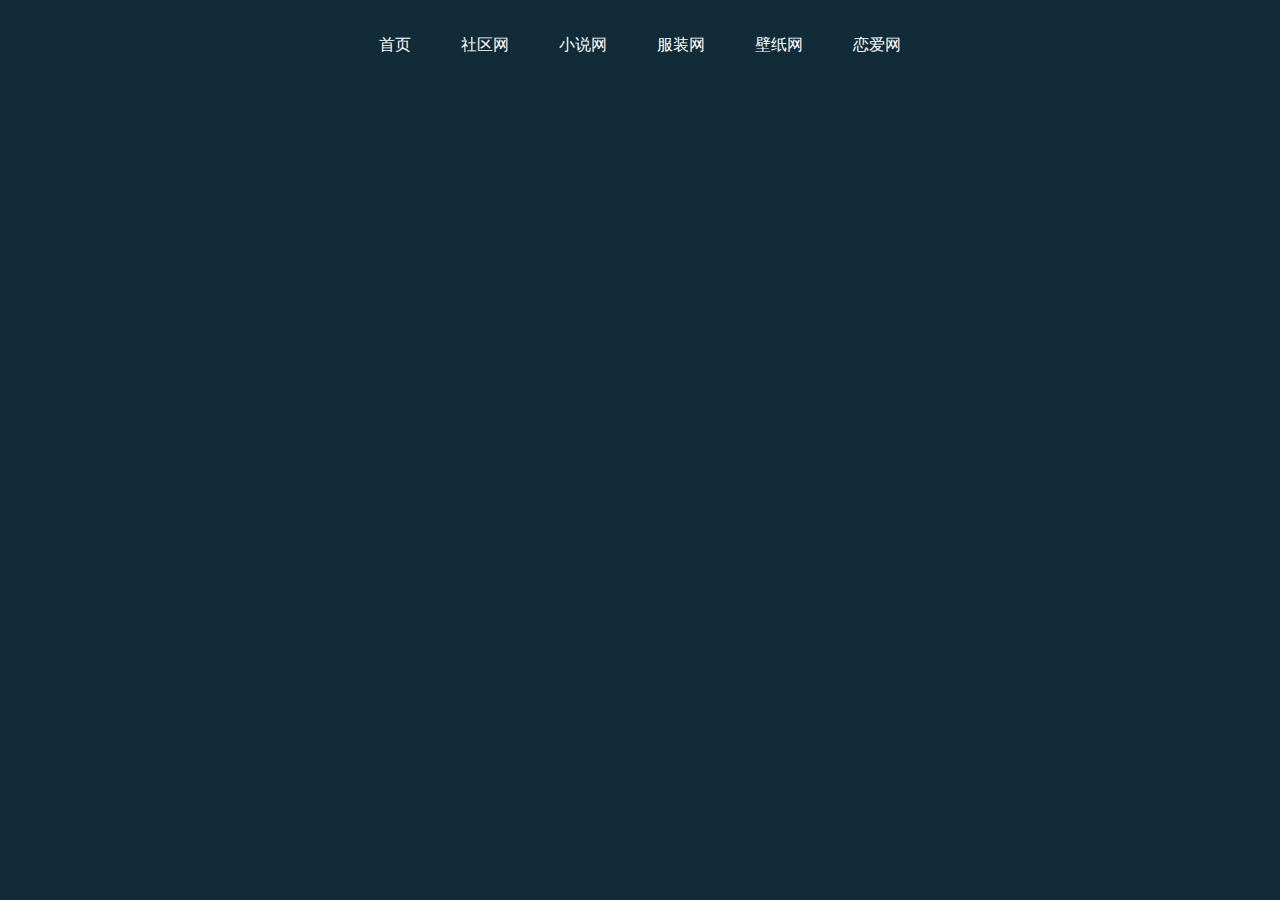
<file: HTML/菜单栏.html>
<!DOCTYPE html>
<html lang="en">

<head>
    <meta charset="UTF-8">
    <meta name="viewport" content="width=device-width, initial-scale=1.0">
    <meta http-equiv="X-UA-Compatible" content="ie=edge">
    <title>菜单栏</title>
    <link rel="stylesheet" href="../css/caidan.css">
</head>

<body>
    <ul>
        <li><a href="#">首页</a></li>
        <li><a href="#">社区网</a></li>
        <li><a href="#">小说网</a></li>
        <li><a href="#">服装网</a></li>
        <li><a href="#">壁纸网</a></li>
        <li><a href="#">恋爱网</a></li>
    </ul>
</body>

</html>
</file>
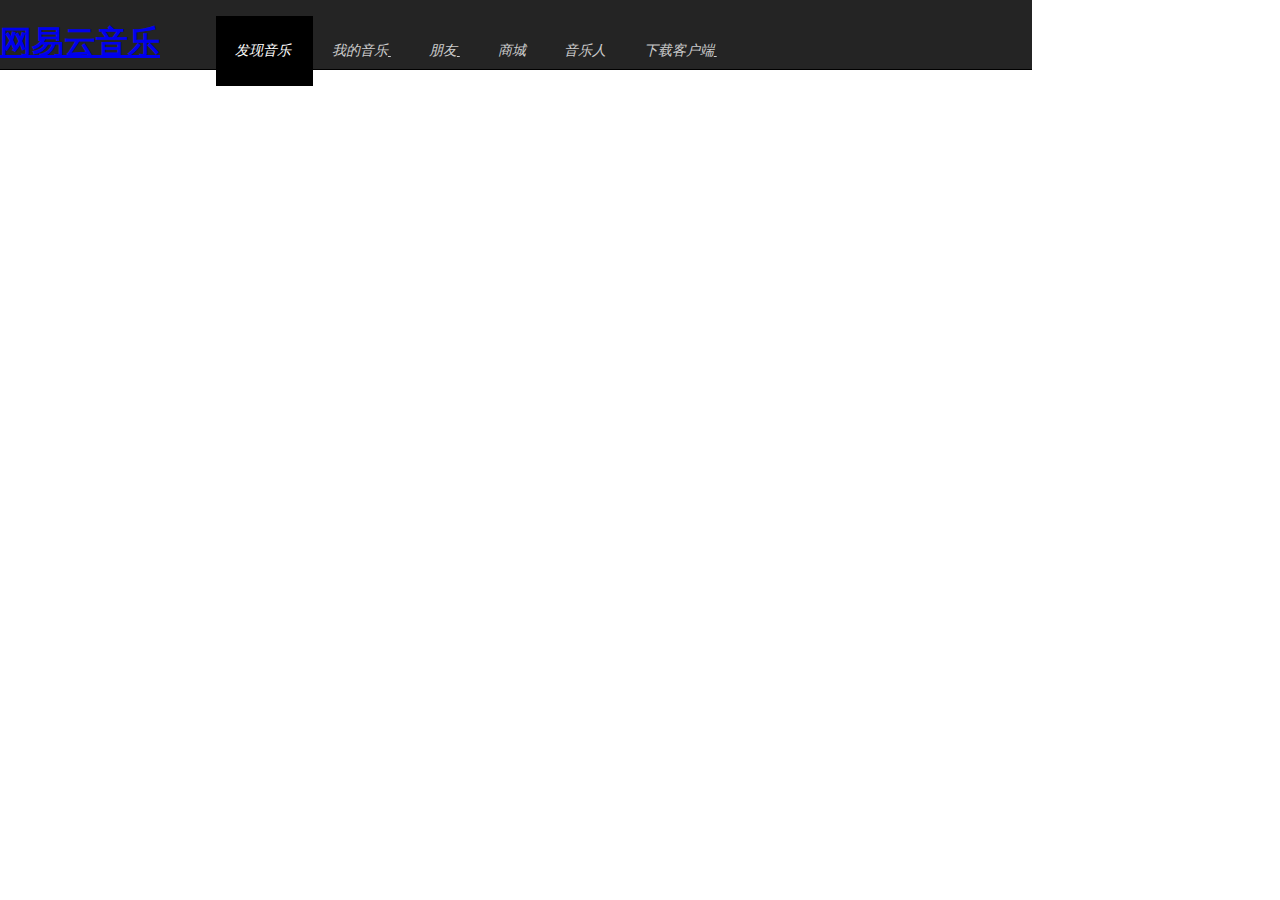
<file: img/Document.htm>
<!DOCTYPE html>
<!-- saved from url=(0055)file:///Users/zhangqinghua/Desktop/reflection/test.html -->
<html lang="en"><head><meta http-equiv="Content-Type" content="text/html; charset=UTF-8">
    
    <meta name="viewport" content="width=device-width, initial-scale=1.0">
    <meta http-equiv="X-UA-Compatible" content="ie=edge">
    <title>Document</title>

    <style>
        .g-topbar {
            position: absolute;
            left: 0;
            top: 0;
            width: 100%;
            z-index: 99;
            zoom: 1;
        }
        
        .m-top {
            position: relative;
            z-index: 1000;
            height: 70px;
            box-sizing: border-box;
            background: #242424;
            border-bottom: 1px solid #000;
        }
        
        .m-top .wrap {
            width: 1100px;
            margin: 0 auto;
        }
        
        .m-top .logo {
            float: left;
            width: 176px;
            height: 69px;
            background-position: 0 0;
        }
        
        .m-top .logo,
        .m-nav .cor,
        .m-nav .hot,
        .m-srch .srchbg,
        .m-mail,
        .m-tophead,
        .m-topvd {
            background: url(https://s2.music.126.net/style/web2/img/frame/topbar.png?b7723b184efb23b4faa7cc19f54403b0) no-repeat 0 9999px;
        }
        
        .m-nav {
            float: left;
        }
        
        .m-nav li {
            position: relative;
            *zoom: 1;
            background-position: right -300px;
        }
        
        .m-nav li,
        .m-nav li span,
        .m-nav a,
        .m-nav a em {
            float: left;
            height: 70px;
            font-size: 14px;
        }
        
        li,
        s {
            list-style: none;
        }
        
        .m-nav li.lst,
        .m-nav li.fst span {
            background: none;
        }
        
        .m-nav li,
        .m-nav li span,
        .m-nav a,
        .m-nav a em {
            float: left;
            height: 70px;
            font-size: 14px;
        }
        
        .m-nav a:hover,
        .m-nav a.z-slt {
            background: #000;
            text-decoration: none;
            color: #fff;
        }
        
        .m-nav a {
            padding: 0 19px;
            text-align: center;
            line-height: 70px;
            color: #ccc;
        }
        
        .m-nav li,
        .m-nav li span,
        .m-nav a,
        .m-nav a em {
            float: left;
            height: 70px;
            font-size: 14px;
        }
        
        a,
        a *,
        .f-hand,
        .f-hand * {
            cursor: pointer;
        }
    </style>
</head>

<body>
    <div id="g-topbar" class="g-topbar" style="width: 1032px; top: 0px;">
        <div class="m-top">
            <div class="wrap f-cb">
                <h1 class="logo"><a hidefocus="true" href="file:///#">网易云音乐</a></h1>
                <ul class="m-nav j-tflag">
                    <li class="fst">
                        <span><a hidefocus="true" href="file:///#" data-module="discover" class="z-slt"><em>发现音乐</em><sub class="cor">&nbsp;</sub></a></span>
                    </li>
                    <li>
                        <span><a data-action="bilog" data-log-action="page" data-log-json="{&quot;type&quot;:&quot;my&quot;}" hidefocus="true" href="file:///my/" data-module="my" class=""><em>我的音乐</em><sub class="cor">&nbsp;</sub></a></span>
                    </li>
                    <li>
                        <span><a hidefocus="true" href="file:///friend" data-module="friend" class=""><em>朋友</em><sub class="cor">&nbsp;</sub><i class="dot j-t" style="display:none;"></i></a></span>
                    </li>
                    <li>
                        <span><a hidefocus="true" href="file:///store/product" target="_blank" data-module="store"><em>商城</em></a></span>
                    </li>
                    <li>
                        <span><a hidefocus="true" href="file:///nmusician/web/recruit" target="_blank" data-module="musician"><em>音乐人</em></a></span>
                    </li>
                    <li class="lst">
                        <span><a id="topbar-download-link" data-action="bilog" data-log-action="page" data-log-json="{&quot;type&quot;:&quot;downloadapp&quot;,&quot;source&quot;:&quot;tab&quot;}" hidefocus="true" href="file:///download" data-module="download"><em>下载客户端</em><sub class="cor">&nbsp;</sub></a></span><sup class="hot">&nbsp;</sup>
                    </li>
                </ul>

            </div>
        </div>
    </div>


</body></html>
</file>
<file: css/caidan.css>
body {
    margin: 0;
    /* 边距： 0 */
    padding: 0;
    /* 填充： 0 */
    display: flex;
    /* 显示：柔性 */
    justify-content: center;
    /* 合理性内容：中心 */
    align-items: center;
    /* 对齐项目：中心; */
    height: 10vh;
    /* 高度：10vh */
    background: #112c38;
    /* 背景 */
}

ul {
    margin: 0;
    /* 边距： 0 */
    padding: 0;
    /* 填充： 0 */
    display: flex;
    /* 显示：柔性 */
}

ul li {
    list-style: none;
    /* 列表样式：无 */
    margin: 0 20px;
    /* 边距： 0 20px */
    transition: 0.5s;
    /* 过渡： 0.5s */
}

ul li a {
    display: block;
    /* 显示：块 */
    position: relative;
    /* 位置：相对 */
    text-decoration: none;
    /* 文本修饰：无 */
    padding: 5px;
    /* 填充： 5px */
    font-family: sans-serif;
    /* 字体系列：无衬线; */
    color: #fff;
    /* 颜色 */
    text-transform: uppercase;
    /* 文本转换：大写 */
    transition: 0.5s;
    /* 过渡： 0.5s */
}

ul:hover li a {
    transform: scale(1.5);
    /* 变换：比例1.5 */
    opacity: .2;
    /* 不相使： .2 */
    filter: blur(5px);
    /* 滤镜：模糊5px */
}

ul li a:hover {
    transform: scale(2);
    /* 变换：规模2 */
    opacity: 1;
    /* 不相： 1 */
    filter: blur(0);
    /* 滤镜：模糊0 */
}

ul li a:before {
    content: '';
    /* 内容 */
    position: absolute;
    /* 位置：绝对 */
    top: 0;
    /* 顶部:0 */
    left: 0;
    /* 左： 0 */
    width: 100%;
    /* 宽度： 100% */
    height: 100%;
    /* 高度： 100% */
    background: #ff497c;
    /* 背景 */
    transition: 0.5s;
    /* 过渡： 0.5s */
    transform-origin: right;
    /* 变换原点：右 */
    transform: scaleX(0);
    /* 变换：缩放X */
    z-index: -1;
    /* 指数:-1 */
}

ul li a:hover:before {
    transition: transform 0.5s;
    /* 转换：转换 0.5s; */
    transform-origin: left;
    /* 变换原点：左; */
    transform: scaleX(1);
    /* 变换：缩放X */
}
</file>
